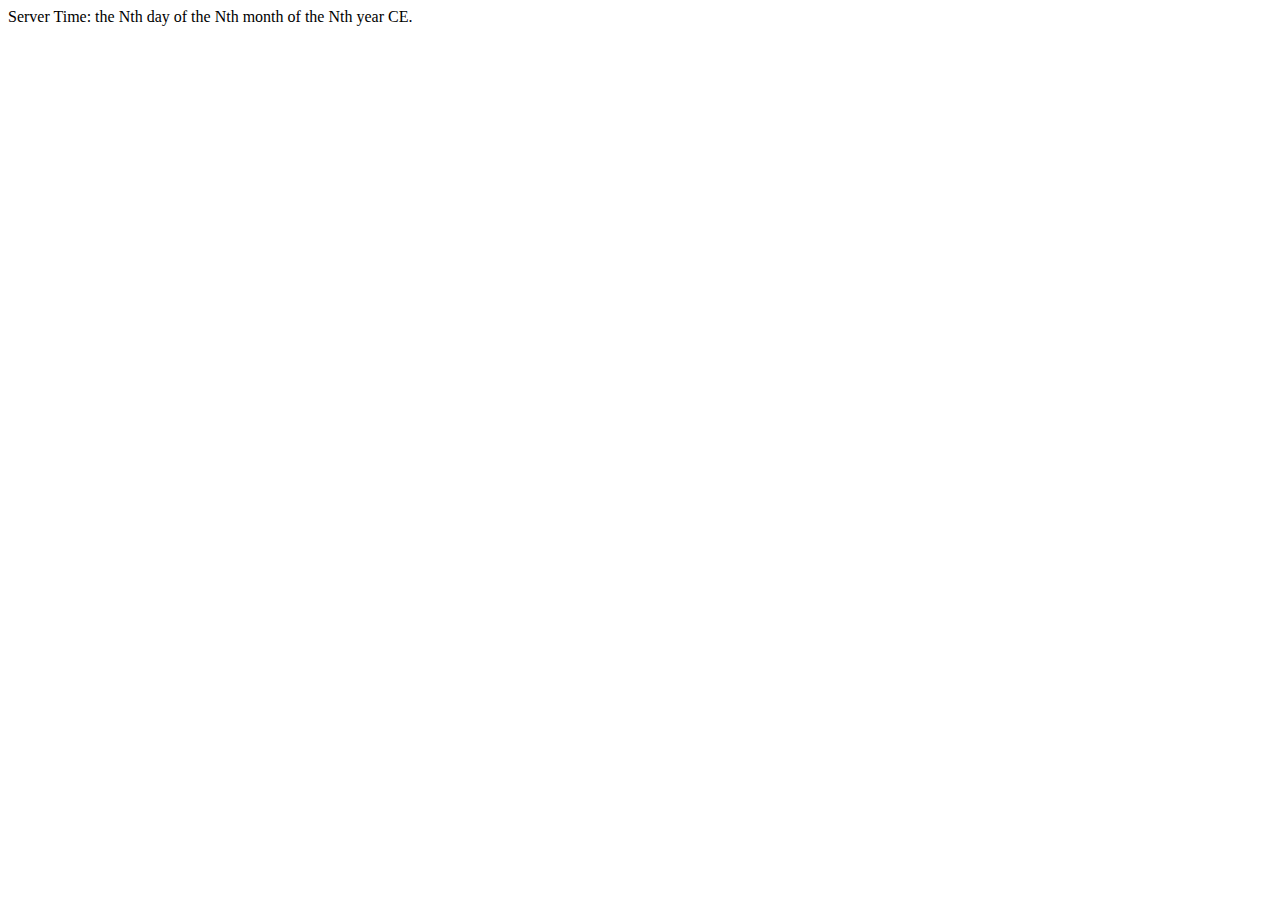
<file: fragments/footer.html>
<!DOCTYPE html>
<html>
    <body>
        <footer th:fragment="footer" id="page-footer" class="page-sandwich-bun">
            <div id="footer-comment">
                Server Time: the <span th:text="${day}">Nth</span> day of the <span th:text="${month}">Nth</span> month of the <span th:text="${year}">Nth</span> year CE.
            </div>
        </footer>
    </body>
</html>
</file>
